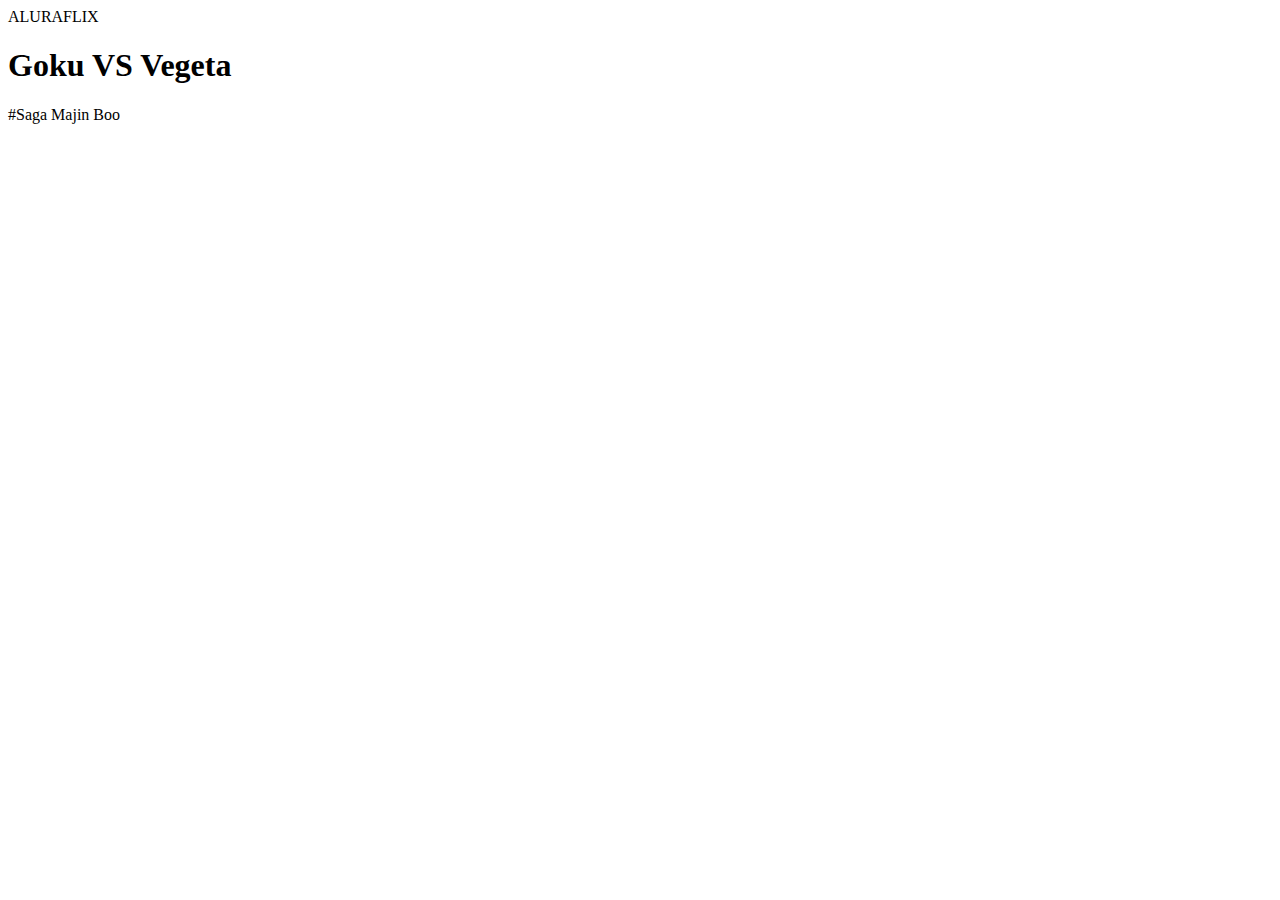
<file: index.html>
<head>
<link rel= "stylesheet" href="styles.css">

</head>


<body>

<header>ALURAFLIX</header>   

<h1>Goku VS Vegeta</h1>  
<p>#Saga Majin Boo</p>

<iframe width="560" height="315" src="https://www.youtube.com/embed/yWi8fnO13eE?si=8XZXZ0tUoMx6sH_N" title="YouTube video player" frameborder="0" allow="accelerometer; autoplay; clipboard-write; encrypted-media; gyroscope; picture-in-picture; web-share" referrerpolicy="strict-origin-when-cross-origin" allowfullscreen></iframe>

</body>
</file>
<file: styles.css>
body  {
    color:white
    background black
}
</file>
